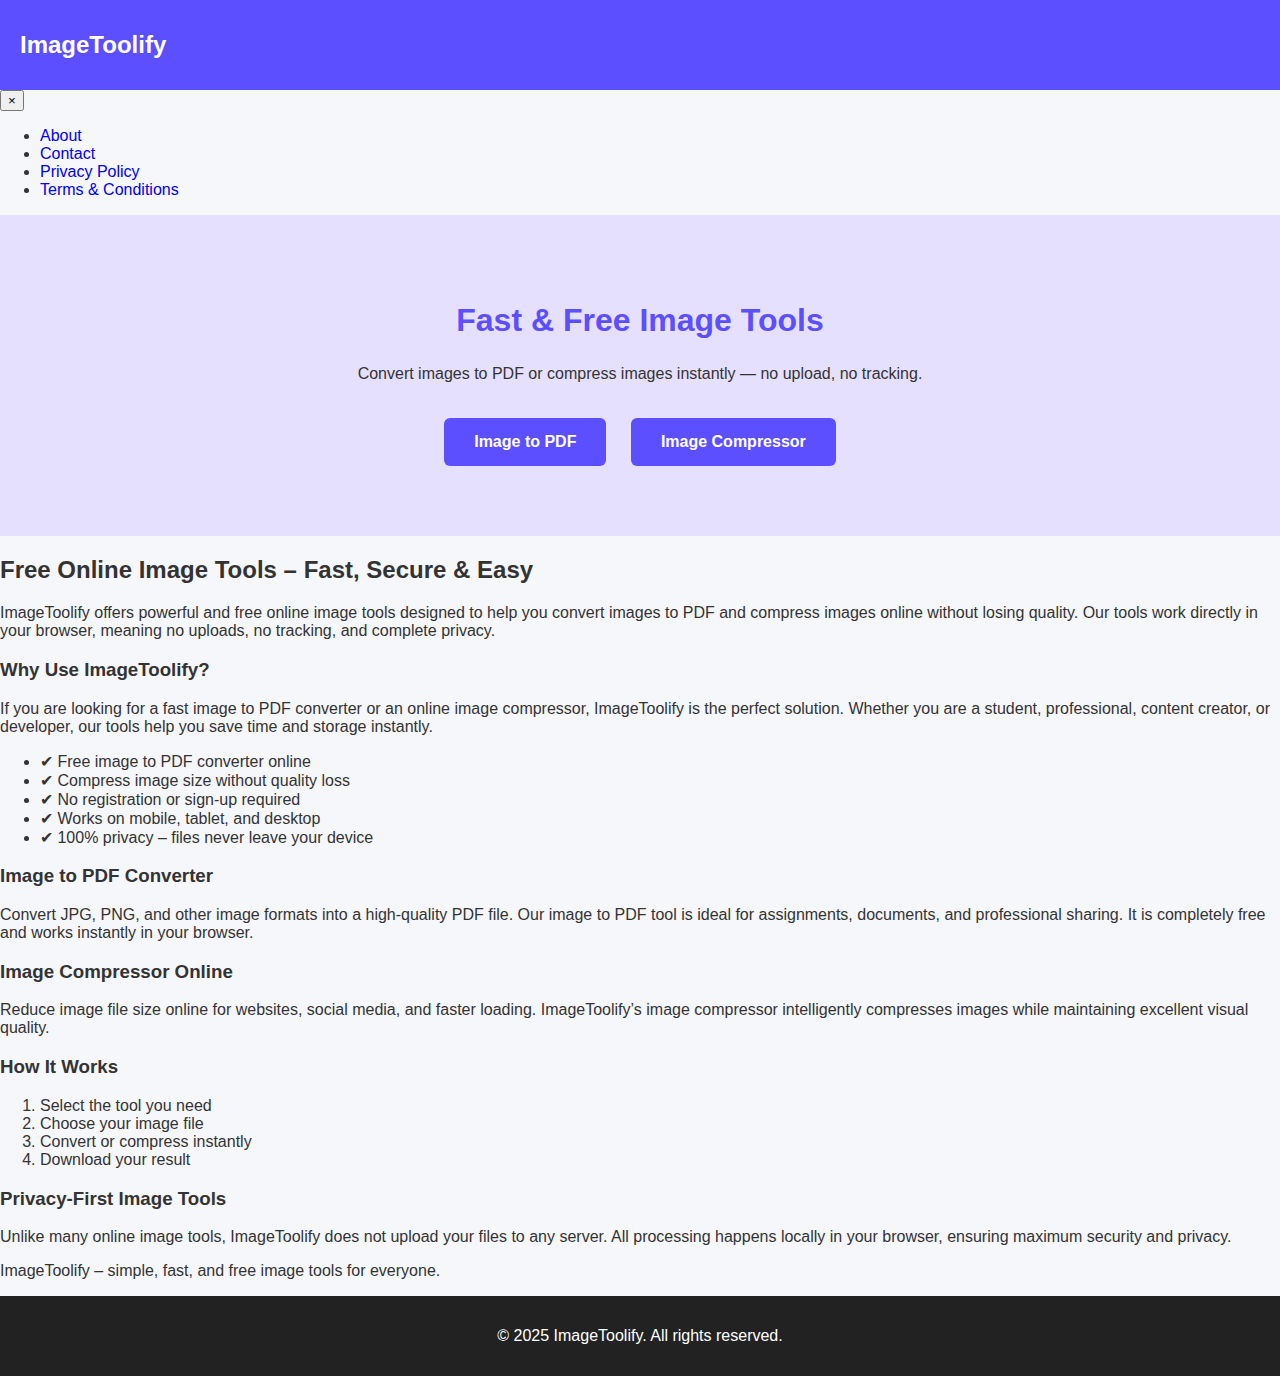
<file: index.html>
<!DOCTYPE html>
<html lang="en">
<head>
  <meta name="google-adsense-account" content="ca-pub-5158226041669286">
  <meta charset="UTF-8">
  <meta name="viewport" content="width=device-width, initial-scale=1.0">
  <title>ImageToolify – Free Image Tools</title>
  <link rel="stylesheet" href="css/style.css">
</head>
<body>

<header class="topbar">
  <h1 class="logo">ImageToolify</h1>

  <!-- Hamburger Button -->
  <div class="hamburger" id="hamburger">
    <span></span>
    <span></span>
    <span></span>
  </div>
</header>

<!-- Sidebar Menu -->
<div class="sidebar" id="sidebar">
  <button class="close-btn" id="closeSidebar">&times;</button>
  <ul>
    <li><a href="about.html">About</a></li>
    <li><a href="contact.html">Contact</a></li>
    <li><a href="privacy.html">Privacy Policy</a></li>
    <li><a href="terms.html">Terms & Conditions</a></li>
  </ul>
</div>

<main>
  <section class="hero">
    <h2>Fast & Free Image Tools</h2>
    <p>Convert images to PDF or compress images instantly — no upload, no tracking.</p>
    <div class="buttons">
      <a href="image-to-pdf.html" class="tool-btn">Image to PDF</a>
      <a href="image-compressor.html" class="tool-btn">Image Compressor</a>
    </div>
  </section>
  <section class="seo-content">

  <h2>Free Online Image Tools – Fast, Secure & Easy</h2>
  <p>
    ImageToolify offers powerful and free online image tools designed to help you
    convert images to PDF and compress images online without losing quality.
    Our tools work directly in your browser, meaning no uploads, no tracking,
    and complete privacy.
  </p>

  <h3>Why Use ImageToolify?</h3>
  <p>
    If you are looking for a fast image to PDF converter or an online image compressor,
    ImageToolify is the perfect solution. Whether you are a student, professional,
    content creator, or developer, our tools help you save time and storage instantly.
  </p>

  <ul>
    <li>✔ Free image to PDF converter online</li>
    <li>✔ Compress image size without quality loss</li>
    <li>✔ No registration or sign-up required</li>
    <li>✔ Works on mobile, tablet, and desktop</li>
    <li>✔ 100% privacy – files never leave your device</li>
  </ul>

  <h3>Image to PDF Converter</h3>
  <p>
    Convert JPG, PNG, and other image formats into a high-quality PDF file.
    Our image to PDF tool is ideal for assignments, documents, and professional sharing.
    It is completely free and works instantly in your browser.
  </p>

  <h3>Image Compressor Online</h3>
  <p>
    Reduce image file size online for websites, social media, and faster loading.
    ImageToolify’s image compressor intelligently compresses images while maintaining
    excellent visual quality.
  </p>

  <h3>How It Works</h3>
  <ol>
    <li>Select the tool you need</li>
    <li>Choose your image file</li>
    <li>Convert or compress instantly</li>
    <li>Download your result</li>
  </ol>

  <h3>Privacy-First Image Tools</h3>
  <p>
    Unlike many online image tools, ImageToolify does not upload your files to any server.
    All processing happens locally in your browser, ensuring maximum security and privacy.
  </p>

  <p class="final-line">
    ImageToolify – simple, fast, and free image tools for everyone.
  </p>

  </section>
</main>

<footer>
  <p>© 2025 ImageToolify. All rights reserved.</p>
</footer>

<script src="js/script.js"></script>
</body>
  </html>
</file>
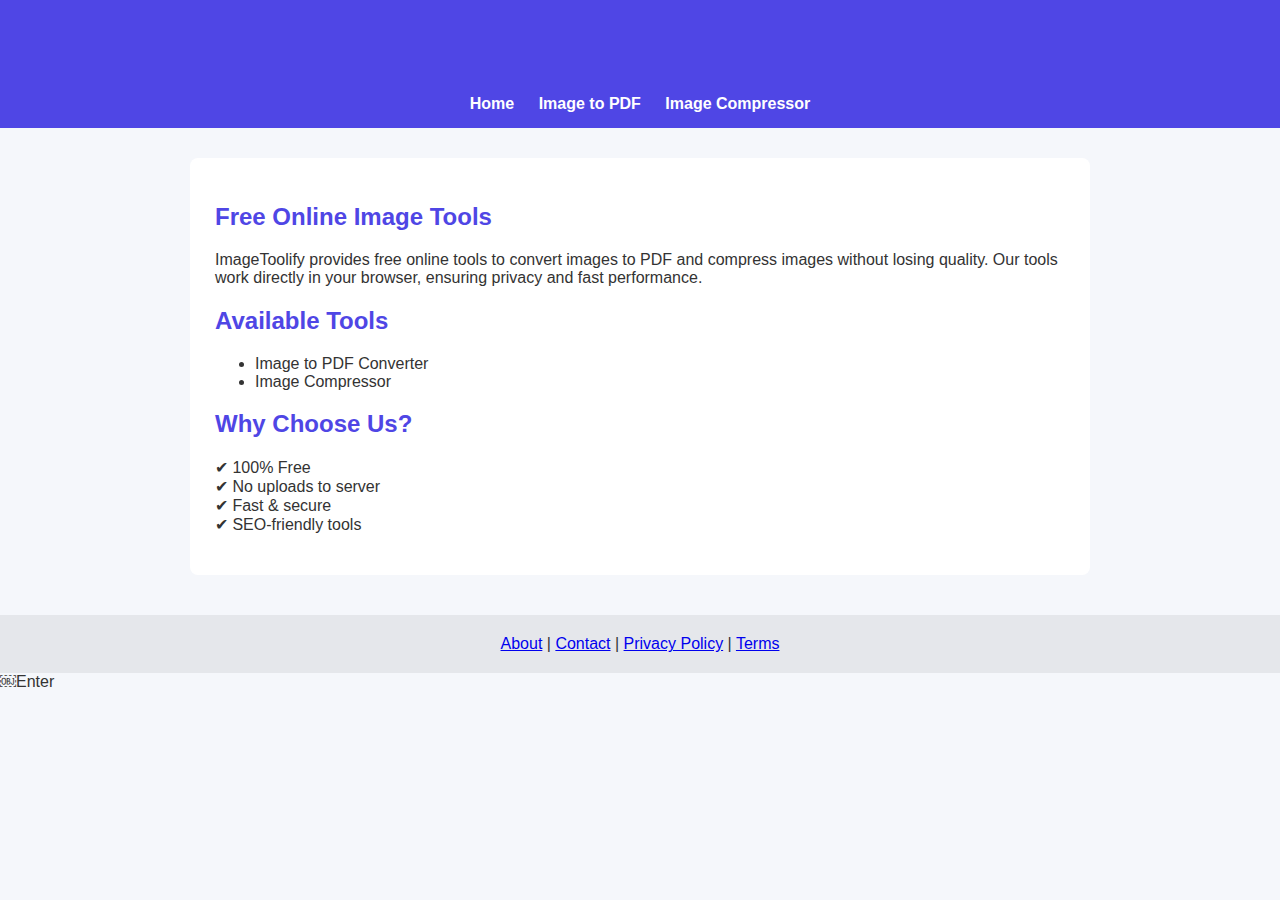
<file: image-tools-website/index.html>
<!<!DOCTYPE html>
<html lang="en">
<head>
  <title>Free Image Tools – Image to PDF & Image Compressor</title>
  <meta name="description" content="Free online image tools. Convert images to PDF and compress images online instantly. No signup required.">
  <meta name="viewport" content="width=device-width, initial-scale=1">
  <link rel="stylesheet" href="css/style.css">
</head>
<body>

<header>
  <h1>ImageToolify</h1>
  <nav>
    <a href="index.html">Home</a>
    <a href="image-to-pdf.html">Image to PDF</a>
    <a href="image-compressor.html">Image Compressor</a>
  </nav>
</header>

<div class="container">
  <h2>Free Online Image Tools</h2>
  <p>
    ImageToolify provides free online tools to convert images to PDF and compress images
    without losing quality. Our tools work directly in your browser, ensuring privacy
    and fast performance.
  </p>

  <h2>Available Tools</h2>
  <ul>
    <li>Image to PDF Converter</li>
    <li>Image Compressor</li>
  </ul>

  <h2>Why Choose Us?</h2>
  <p>
    ✔ 100% Free<br>
    ✔ No uploads to server<br>
    ✔ Fast & secure<br>
    ✔ SEO-friendly tools
  </p>
</div>

<footer>
  <a href="about.html">About</a> |
  <a href="contact.html">Contact</a> |
  <a href="privacy.html">Privacy Policy</a> |
  <a href="terms.html">Terms</a>
</footer>

</body>
</html>￼Enter
</file>
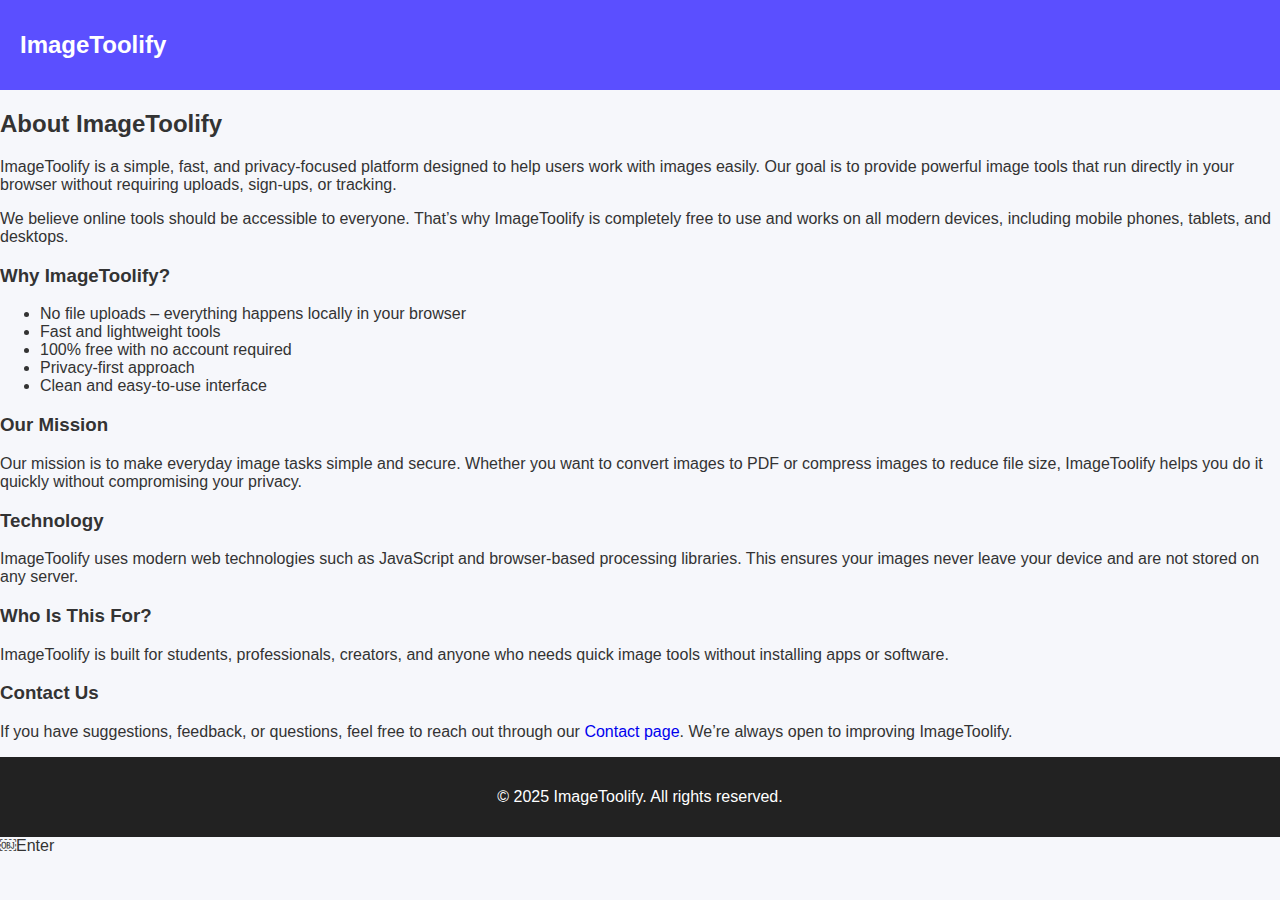
<file: about.html>
<!DOCTYPE html>
<html lang="en">
<head>
  <meta charset="UTF-8">
  <meta name="viewport" content="width=device-width, initial-scale=1.0">
  <title>About Us – ImageToolify</title>
  <link rel="stylesheet" href="css/style.css">
</head>
<body>

<header class="topbar">
  <h1 class="logo">ImageToolify</h1>
</header>

<main>
  <section class="content-page">
    <h2>About ImageToolify</h2>

    <p>
      ImageToolify is a simple, fast, and privacy-focused platform designed to
      help users work with images easily. Our goal is to provide powerful image
      tools that run directly in your browser without requiring uploads,
      sign-ups, or tracking.
    </p>

    <p>
      We believe online tools should be accessible to everyone. That’s why
      ImageToolify is completely free to use and works on all modern devices,
      including mobile phones, tablets, and desktops.
    </p>

    <h3>Why ImageToolify?</h3>
    <ul>
      <li>No file uploads – everything happens locally in your browser</li>
      <li>Fast and lightweight tools</li>
      <li>100% free with no account required</li>
      <li>Privacy-first approach</li>
      <li>Clean and easy-to-use interface</li>
    </ul>

    <h3>Our Mission</h3>
    <p>
      Our mission is to make everyday image tasks simple and secure.
      Whether you want to convert images to PDF or compress images to reduce
      file size, ImageToolify helps you do it quickly without compromising
      your privacy.
    </p>

    <h3>Technology</h3>
    <p>
      ImageToolify uses modern web technologies such as JavaScript and
      browser-based processing libraries. This ensures your images never leave
      your device and are not stored on any server.
    </p>

    <h3>Who Is This For?</h3>
    <p>
      ImageToolify is built for students, professionals, creators, and anyone
      who needs quick image tools without installing apps or software.
    </p>

    <h3>Contact Us</h3>
    <p>
      If you have suggestions, feedback, or questions, feel free to reach out
      through our <a href="contact.html">Contact page</a>.
      We’re always open to improving ImageToolify.
    </p>
  </section>
</main>

<footer>
  <p>© 2025 ImageToolify. All rights reserved.</p>
</footer>

</body>
</html>￼Enter
</file>
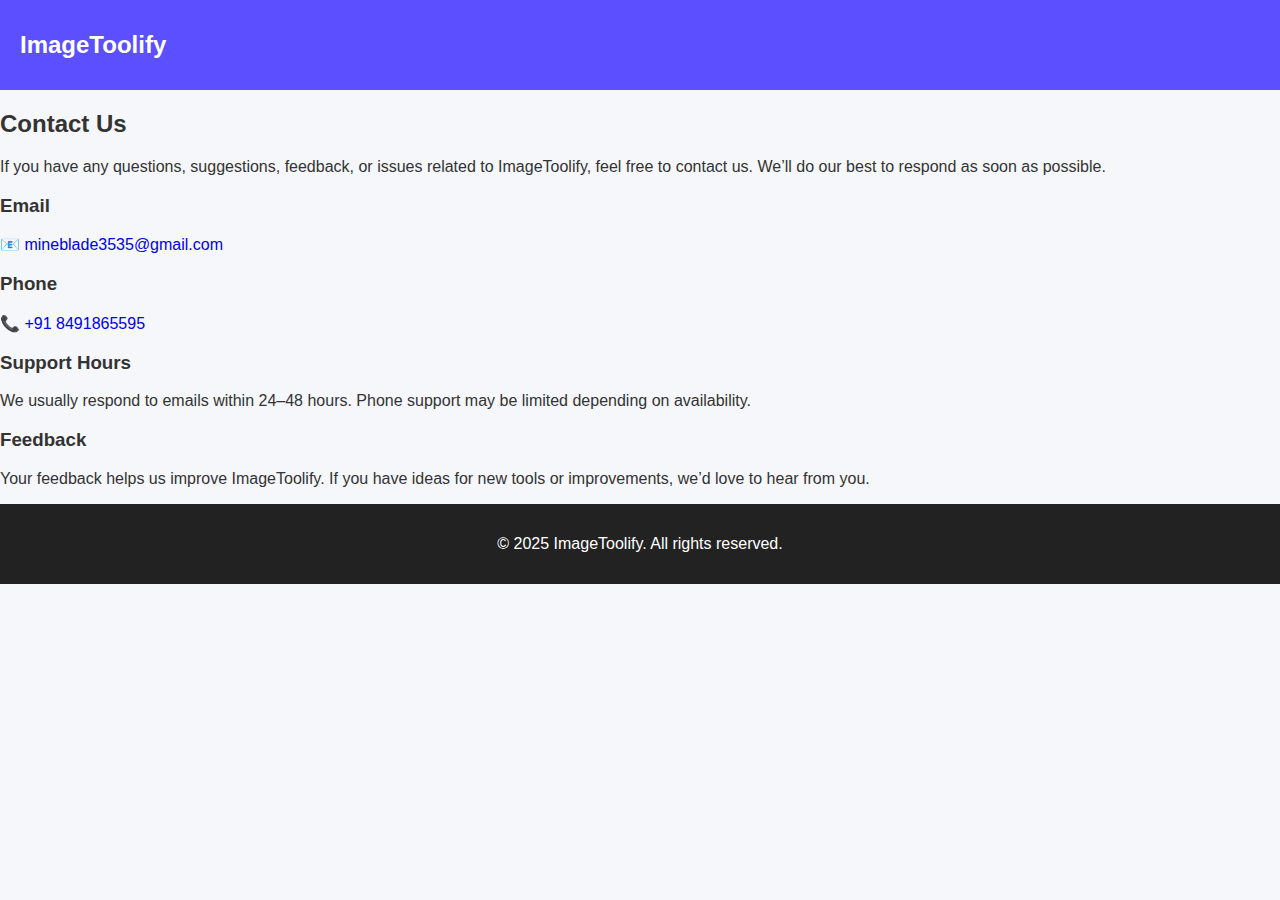
<file: contact.html>
<!DOCTYPE html>
<html lang="en">
<head>
  <meta charset="UTF-8">
  <meta name="viewport" content="width=device-width, initial-scale=1.0">
  <title>Contact Us – ImageToolify</title>
  <link rel="stylesheet" href="css/style.css">
</head>
<body>

<header class="topbar">
  <h1 class="logo">ImageToolify</h1>
</header>

<main>
  <section class="content-page">
    <h2>Contact Us</h2>

    <p>
      If you have any questions, suggestions, feedback, or issues related to
      ImageToolify, feel free to contact us. We’ll do our best to respond as soon
      as possible.
    </p>

    <h3>Email</h3>
    <p>
      📧 <a href="mailto:mineblade3535@gmail.com">mineblade3535@gmail.com</a>
    </p>

    <h3>Phone</h3>
    <p>
      📞 <a href="tel:+918491865595">+91 8491865595</a>
    </p>

    <h3>Support Hours</h3>
    <p>
      We usually respond to emails within 24–48 hours.
      Phone support may be limited depending on availability.
    </p>

    <h3>Feedback</h3>
    <p>
      Your feedback helps us improve ImageToolify.
      If you have ideas for new tools or improvements, we’d love to hear from you.
    </p>
  </section>
</main>

<footer>
  <p>© 2025 ImageToolify. All rights reserved.</p>
</footer>

</body>
</html>
</file>
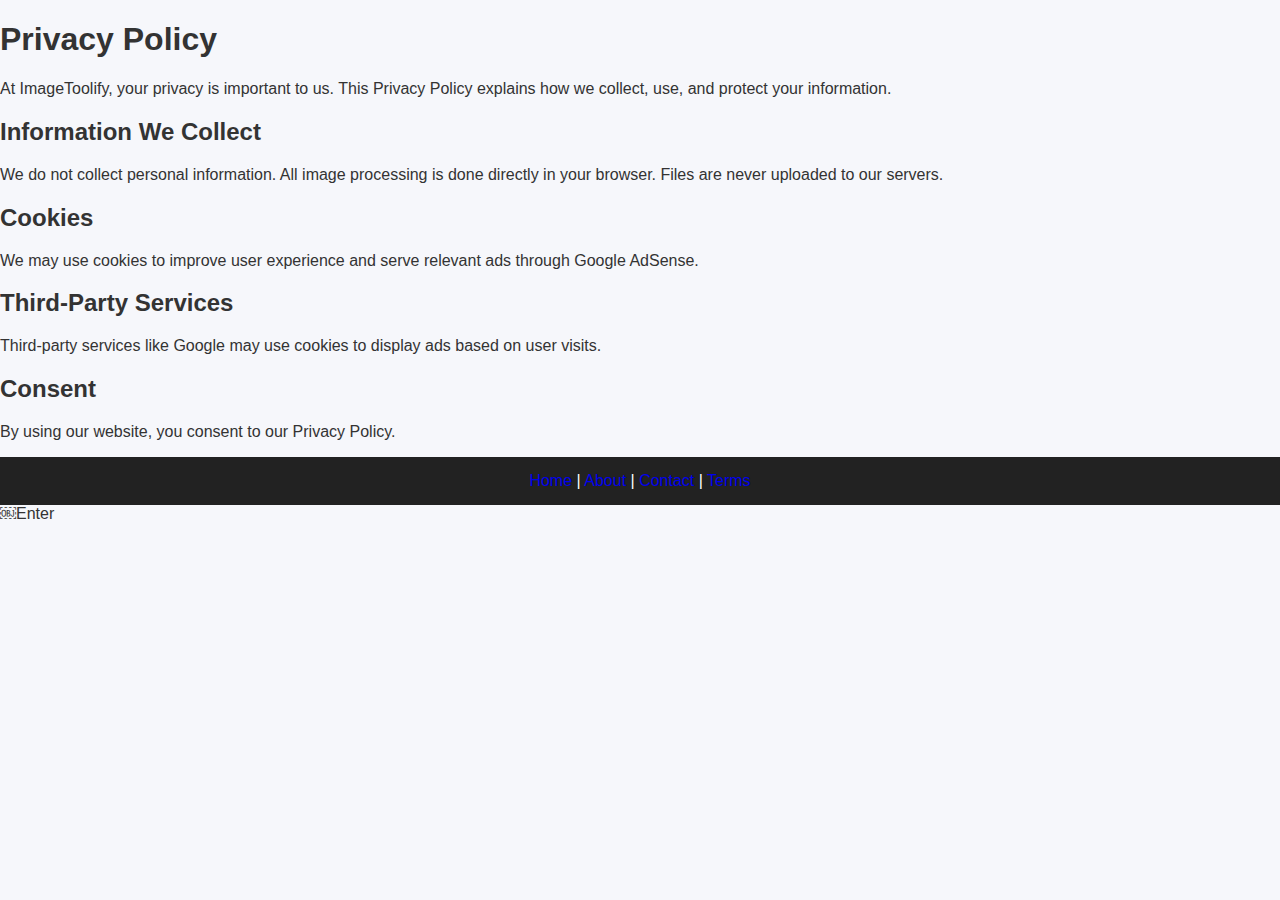
<file: privacy.html>
<!DOCTYPE html>
<html lang="en">
<head>
  <title>Privacy Policy – ImageToolify</title>
  <meta name="description" content="Read the privacy policy of ImageToolify. We respect your privacy and do not store uploaded files.">
  <meta name="viewport" content="width=device-width, initial-scale=1">
  <link rel="stylesheet" href="css/style.css">
</head>
<body>

<header>
  <h1>Privacy Policy</h1>
</header>

<div class="container">
  <p>
    At ImageToolify, your privacy is important to us. This Privacy Policy
    explains how we collect, use, and protect your information.
  </p>

  <h2>Information We Collect</h2>
  <p>
    We do not collect personal information. All image processing is done
    directly in your browser. Files are never uploaded to our servers.
  </p>

  <h2>Cookies</h2>
  <p>
    We may use cookies to improve user experience and serve relevant ads
    through Google AdSense.
  </p>

  <h2>Third-Party Services</h2>
  <p>
    Third-party services like Google may use cookies to display ads based
    on user visits.
  </p>

  <h2>Consent</h2>
  <p>
    By using our website, you consent to our Privacy Policy.
  </p>
</div>

<footer>
  <a href="index.html">Home</a> |
  <a href="about.html">About</a> |
  <a href="contact.html">Contact</a> |
  <a href="terms.html">Terms</a>
</footer>

</body>
</html>￼Enter
</file>
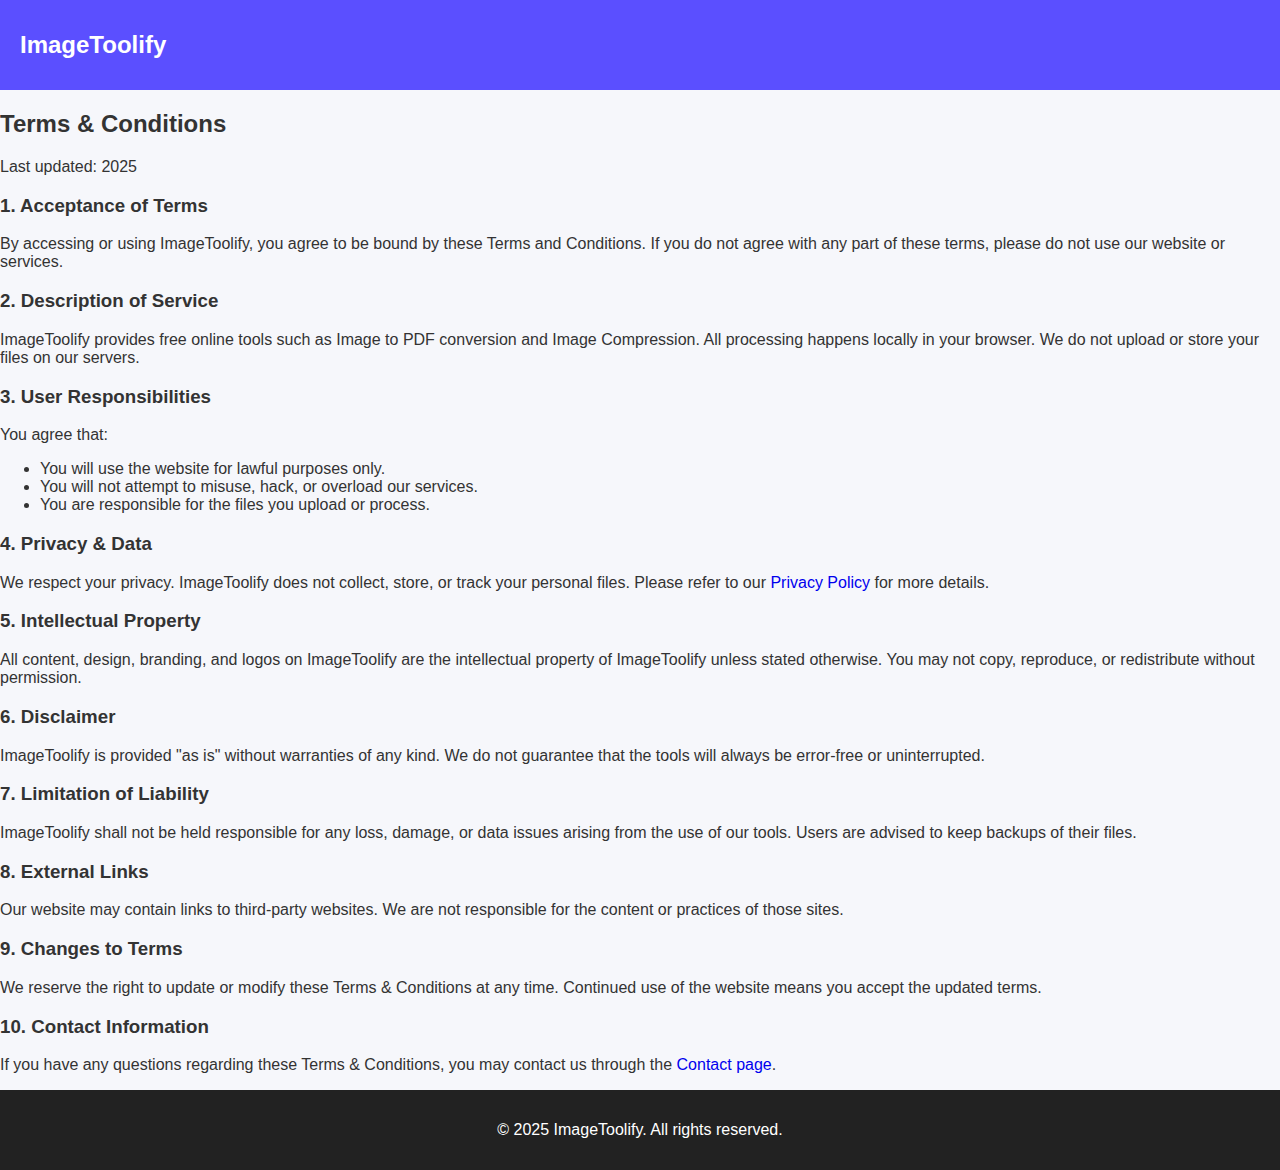
<file: terms.html>
<!DOCTYPE html>
<html lang="en">
<head>
  <meta charset="UTF-8">
  <meta name="viewport" content="width=device-width, initial-scale=1.0">
  <title>Terms & Conditions – ImageToolify</title>
  <link rel="stylesheet" href="css/style.css">
</head>
<body>

<header class="topbar">
  <h1 class="logo">ImageToolify</h1>
</header>

<main>
  <section class="content-page">
    <h2>Terms & Conditions</h2>
    <p>Last updated: 2025</p>

    <h3>1. Acceptance of Terms</h3>
    <p>
      By accessing or using ImageToolify, you agree to be bound by these
      Terms and Conditions. If you do not agree with any part of these terms,
      please do not use our website or services.
    </p>

    <h3>2. Description of Service</h3>
    <p>
      ImageToolify provides free online tools such as Image to PDF conversion
      and Image Compression. All processing happens locally in your browser.
      We do not upload or store your files on our servers.
    </p>

    <h3>3. User Responsibilities</h3>
    <p>You agree that:</p>
    <ul>
      <li>You will use the website for lawful purposes only.</li>
      <li>You will not attempt to misuse, hack, or overload our services.</li>
      <li>You are responsible for the files you upload or process.</li>
    </ul>

    <h3>4. Privacy & Data</h3>
    <p>
      We respect your privacy. ImageToolify does not collect, store, or track
      your personal files. Please refer to our
      <a href="privacy.html">Privacy Policy</a> for more details.
    </p>

    <h3>5. Intellectual Property</h3>
    <p>
      All content, design, branding, and logos on ImageToolify are the
      intellectual property of ImageToolify unless stated otherwise.
      You may not copy, reproduce, or redistribute without permission.
    </p>

    <h3>6. Disclaimer</h3>
    <p>
      ImageToolify is provided "as is" without warranties of any kind.
      We do not guarantee that the tools will always be error-free or
      uninterrupted.
    </p>

    <h3>7. Limitation of Liability</h3>
    <p>
      ImageToolify shall not be held responsible for any loss, damage,
      or data issues arising from the use of our tools.
      Users are advised to keep backups of their files.
    </p>

    <h3>8. External Links</h3>
    <p>
      Our website may contain links to third-party websites.
      We are not responsible for the content or practices of those sites.
    </p>

    <h3>9. Changes to Terms</h3>
    <p>
      We reserve the right to update or modify these Terms & Conditions
      at any time. Continued use of the website means you accept the
      updated terms.
    </p>

    <h3>10. Contact Information</h3>
    <p>
      If you have any questions regarding these Terms & Conditions,
      you may contact us through the
      <a href="contact.html">Contact page</a>.
    </p>
  </section>
</main>

<footer>
  <p>© 2025 ImageToolify. All rights reserved.</p>
</footer>

</body>
  </html>
</file>
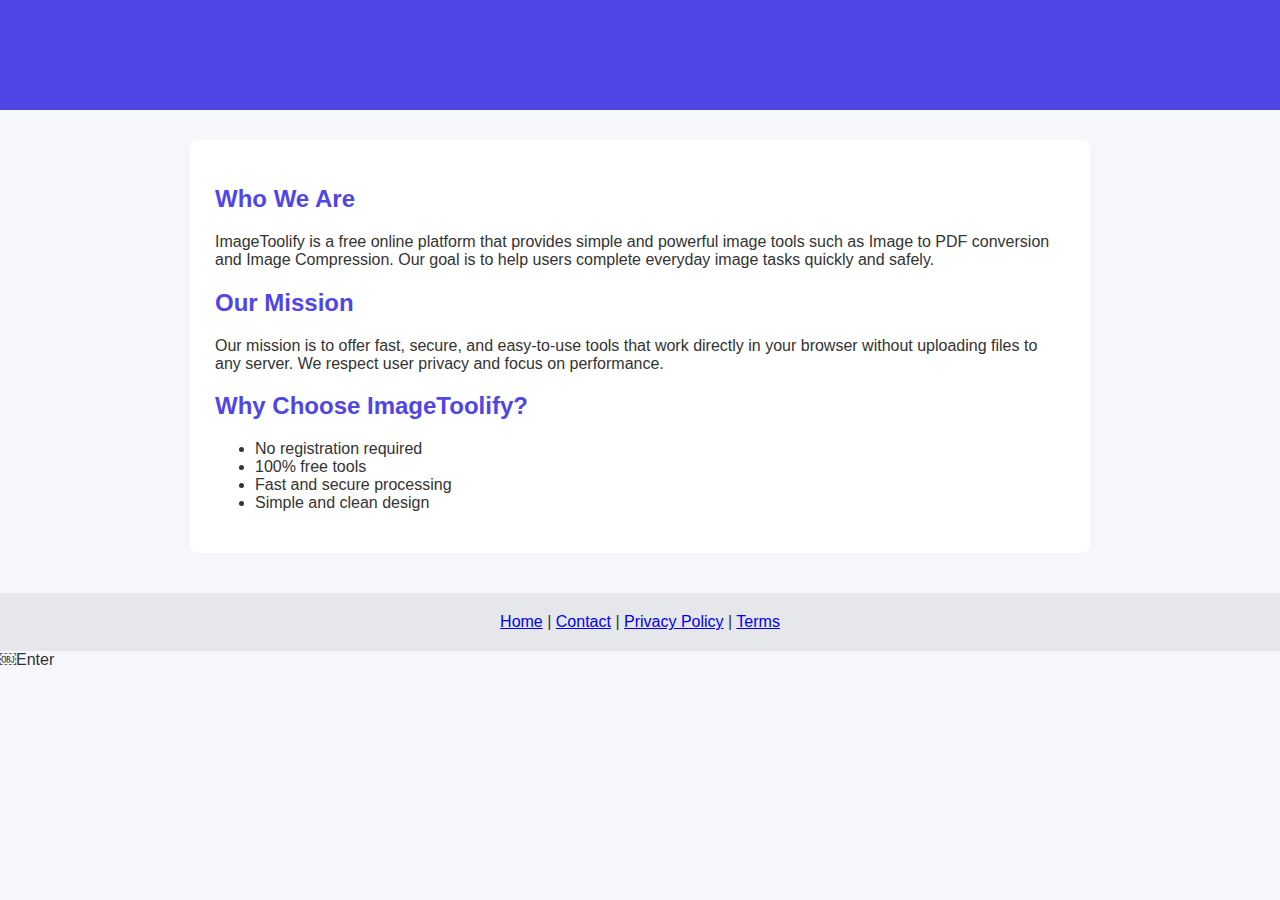
<file: image-tools-website/about.html>
<!DOCTYPE html>
<html lang="en">
<head>
  <title>About Us – ImageToolify</title>
  <meta name="description" content="Learn more about ImageToolify, a free online platform offering image to PDF and image compression tools.">
  <meta name="viewport" content="width=device-width, initial-scale=1">
  <link rel="stylesheet" href="css/style.css">
</head>
<body>

<header>
  <h1>About ImageToolify</h1>
</header>

<div class="container">
  <h2>Who We Are</h2>
  <p>
    ImageToolify is a free online platform that provides simple and powerful
    image tools such as Image to PDF conversion and Image Compression.
    Our goal is to help users complete everyday image tasks quickly and safely.
  </p>

  <h2>Our Mission</h2>
  <p>
    Our mission is to offer fast, secure, and easy-to-use tools that work
    directly in your browser without uploading files to any server.
    We respect user privacy and focus on performance.
  </p>

  <h2>Why Choose ImageToolify?</h2>
  <ul>
    <li>No registration required</li>
    <li>100% free tools</li>
    <li>Fast and secure processing</li>
    <li>Simple and clean design</li>
  </ul>
</div>

<footer>
  <a href="index.html">Home</a> |
  <a href="contact.html">Contact</a> |
  <a href="privacy.html">Privacy Policy</a> |
  <a href="terms.html">Terms</a>
</footer>

</body>
</html>￼Enter
</file>
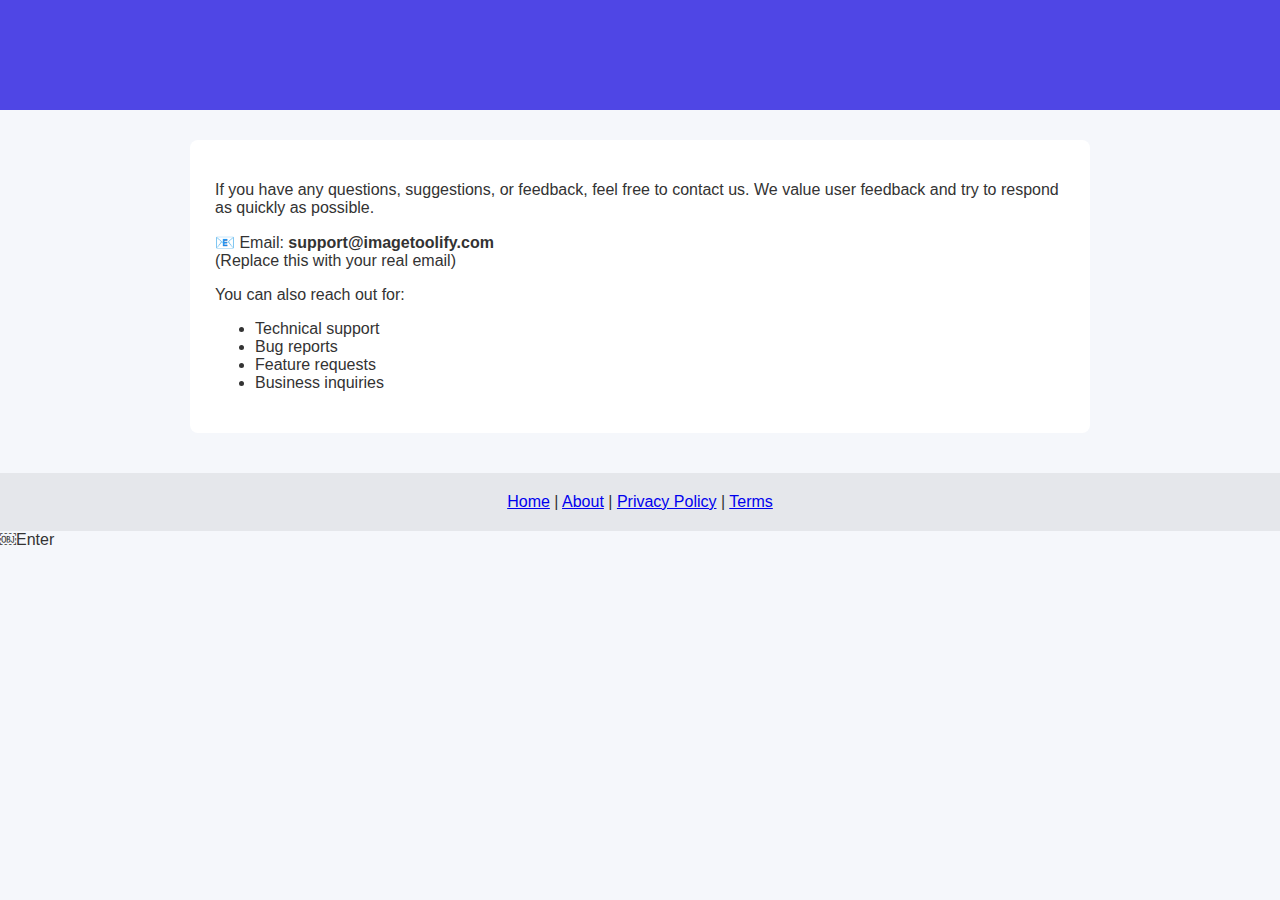
<file: image-tools-website/contact.html>
<!DOCTYPE html>
<html lang="en">
<head>
  <title>Contact Us – ImageToolify</title>
  <meta name="description" content="Contact ImageToolify for support, feedback, or business inquiries.">
  <meta name="viewport" content="width=device-width, initial-scale=1">
  <link rel="stylesheet" href="css/style.css">
</head>
<body>

<header>
  <h1>Contact Us</h1>
</header>

<div class="container">
  <p>
    If you have any questions, suggestions, or feedback, feel free to contact us.
    We value user feedback and try to respond as quickly as possible.
  </p>

  <p>
    📧 Email: <b>support@imagetoolify.com</b>  
    <br>(Replace this with your real email)
  </p>

  <p>
    You can also reach out for:
  </p>
  <ul>
    <li>Technical support</li>
    <li>Bug reports</li>
    <li>Feature requests</li>
    <li>Business inquiries</li>
  </ul>
</div>

<footer>
  <a href="index.html">Home</a> |
  <a href="about.html">About</a> |
  <a href="privacy.html">Privacy Policy</a> |
  <a href="terms.html">Terms</a>
</footer>

</body>
</html>￼Enter
</file>
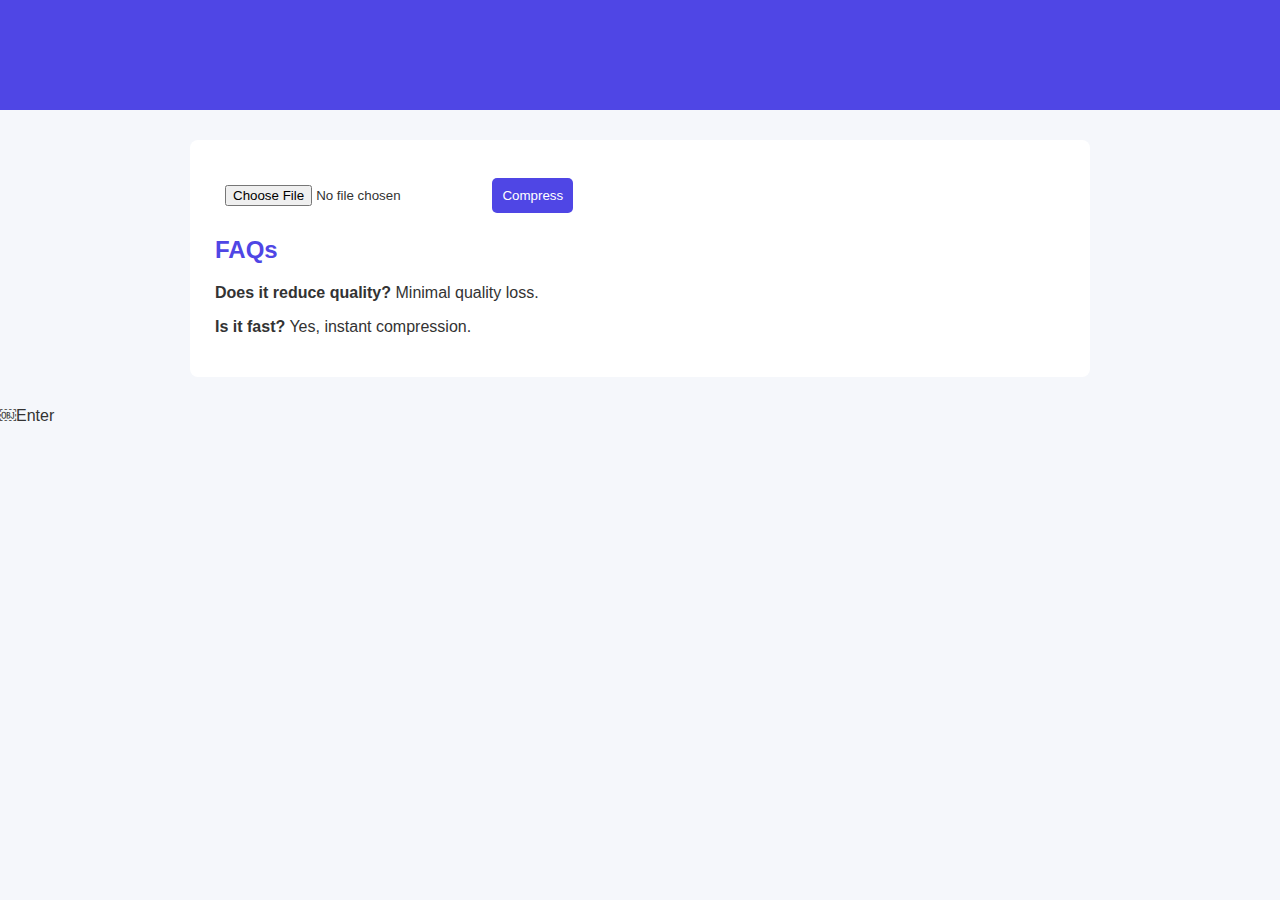
<file: image-tools-website/image-compressor.html>
<!DOCTYPE html>
<html>
<head>
  <title>Image Compressor – Reduce Image Size Online</title>
  <meta name="description" content="Compress images online and reduce image size without losing quality. Free image compressor tool.">
  <link rel="stylesheet" href="css/style.css">
</head>
<body>

<header>
  <h1>Image Compressor</h1>
</header>

<div class="container">
  <input type="file" id="compressInput">
  <button onclick="compressImage()">Compress</button>
  <canvas id="canvas" style="display:none;"></canvas>

  <h2>FAQs</h2>
  <p><b>Does it reduce quality?</b> Minimal quality loss.</p>
  <p><b>Is it fast?</b> Yes, instant compression.</p>
</div>

<script src="js/compressor.js"></script>

</body>
</html>￼Enter
</file>
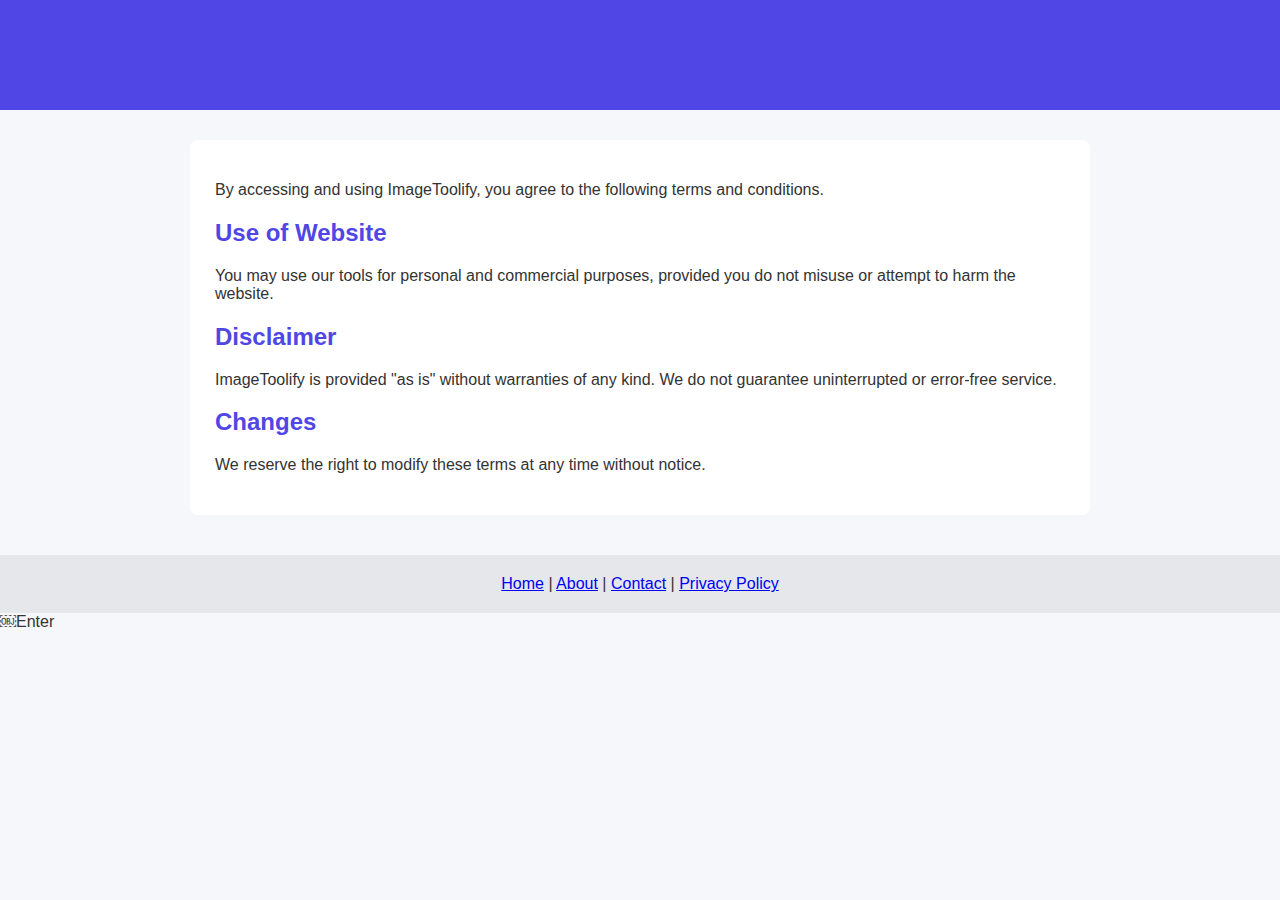
<file: image-tools-website/terms.html>
<!DOCTYPE html>
<html lang="en">
<head>
  <title>Terms and Conditions – ImageToolify</title>
  <meta name="description" content="Terms and conditions for using ImageToolify free online tools.">
  <meta name="viewport" content="width=device-width, initial-scale=1">
  <link rel="stylesheet" href="css/style.css">
</head>
<body>

<header>
  <h1>Terms and Conditions</h1>
</header>

<div class="container">
  <p>
    By accessing and using ImageToolify, you agree to the following terms
    and conditions.
  </p>

  <h2>Use of Website</h2>
  <p>
    You may use our tools for personal and commercial purposes, provided
    you do not misuse or attempt to harm the website.
  </p>

  <h2>Disclaimer</h2>
  <p>
    ImageToolify is provided "as is" without warranties of any kind.
    We do not guarantee uninterrupted or error-free service.
  </p>

  <h2>Changes</h2>
  <p>
    We reserve the right to modify these terms at any time without notice.
  </p>
</div>

<footer>
  <a href="index.html">Home</a> |
  <a href="about.html">About</a> |
  <a href="contact.html">Contact</a> |
  <a href="privacy.html">Privacy Policy</a>
</footer>

</body>
</html>￼Enter
</file>
<file: css/style.css>
/* ===== BASE ===== */
body {
  margin: 0;
  font-family: Arial, sans-serif;
  background: #f6f7fb;
  color: #333;
}

a {
  text-decoration: none;
}

/* ===== HEADER ===== */
.topbar {
  display: flex;
  justify-content: space-between;
  align-items: center;
  padding: 15px 20px;
  background: #5b4fff;
  color: white;
  position: relative;
}

.logo {
  font-size: 1.5em;
}

/* ===== MENU BUTTON (Uiverse) ===== */
.menuButton {
  display: flex;
  flex-direction: column;
  gap: 6px;
  width: 3em;
  height: 3em;
  justify-content: center;
  align-items: center;
  background: #171717;
  border-radius: 8px;
  cursor: pointer;
}

.menuButton span {
  width: 28px;
  height: 4px;
  background: #fff;
  border-radius: 10px;
  transition: 0.3s;
}

.menuButton input {
  display: none;
}

/* Animation */
#menuToggle:checked ~ .menuButton .top {
  transform: translateY(10px) rotate(45deg);
}
#menuToggle:checked ~ .menuButton .mid {
  opacity: 0;
}
#menuToggle:checked ~ .menuButton .bot {
  transform: translateY(-10px) rotate(-45deg);
}

/* ===== MENU PANEL ===== */
.menu-panel {
  position: absolute;
  top: 70px;
  right: 20px;
  background: #0D1117;
  border-radius: 8px;
  padding: 10px;
  display: none;
  flex-direction: column;
  width: 200px;
}

#menuToggle:checked ~ .menu-panel {
  display: flex;
}

.value {
  background: transparent;
  border: none;
  color: white;
  padding: 12px;
  text-align: left;
  cursor: pointer;
  border-radius: 5px;
}

.value:hover {
  background: #21262C;
}

/* ===== HERO ===== */
.hero {
  text-align: center;
  padding: 60px 20px;
  background: #e6e0ff;
}

.hero h2 {
  color: #5b4fff;
  font-size: 2em;
}

.buttons {
  margin-top: 25px;
}

.tool-btn {
  display: inline-block;
  margin: 10px;
  padding: 15px 30px;
  background: #5b4fff;
  color: white;
  border-radius: 6px;
  font-weight: bold;
}

.tool-btn:hover {
  background: #4033cc;
}

/* ===== FEATURES ===== */
.features {
  max-width: 900px;
  margin: 30px auto;
  background: white;
  padding: 25px;
  border-radius: 10px;
}

.features ul {
  list-style: none;
  padding: 0;
}

.features li {
  margin: 10px 0;
}

/* ===== FOOTER ===== */
footer {
  background: #222;
  color: white;
  text-align: center;
  padding: 15px;
}
</file>
<file: image-tools-website/css/style.css>
* {
  box-sizing: border-box;
  font-family: Arial, sans-serif;
}

body {
  margin: 0;
  background: #f5f7fb;
  color: #333;
}

header {
  background: #4f46e5;
  color: white;
  padding: 15px;
  text-align: center;
}

nav a {
  color: white;
  margin: 0 10px;
  text-decoration: none;
  font-weight: bold;
}

.container {
  max-width: 900px;
  margin: 30px auto;
  background: white;
  padding: 25px;
  border-radius: 8px;
}

h1, h2 {
  color: #4f46e5;
}

input, button {
  padding: 10px;
  margin-top: 10px;
}

button {
  background: #4f46e5;
  color: white;
  border: none;
  border-radius: 5px;
  cursor: pointer;
}

footer {
  text-align: center;
  padding: 20px;
  background: #e5e7eb;
  margin-top: 40px;
}￼Enter
</file>
